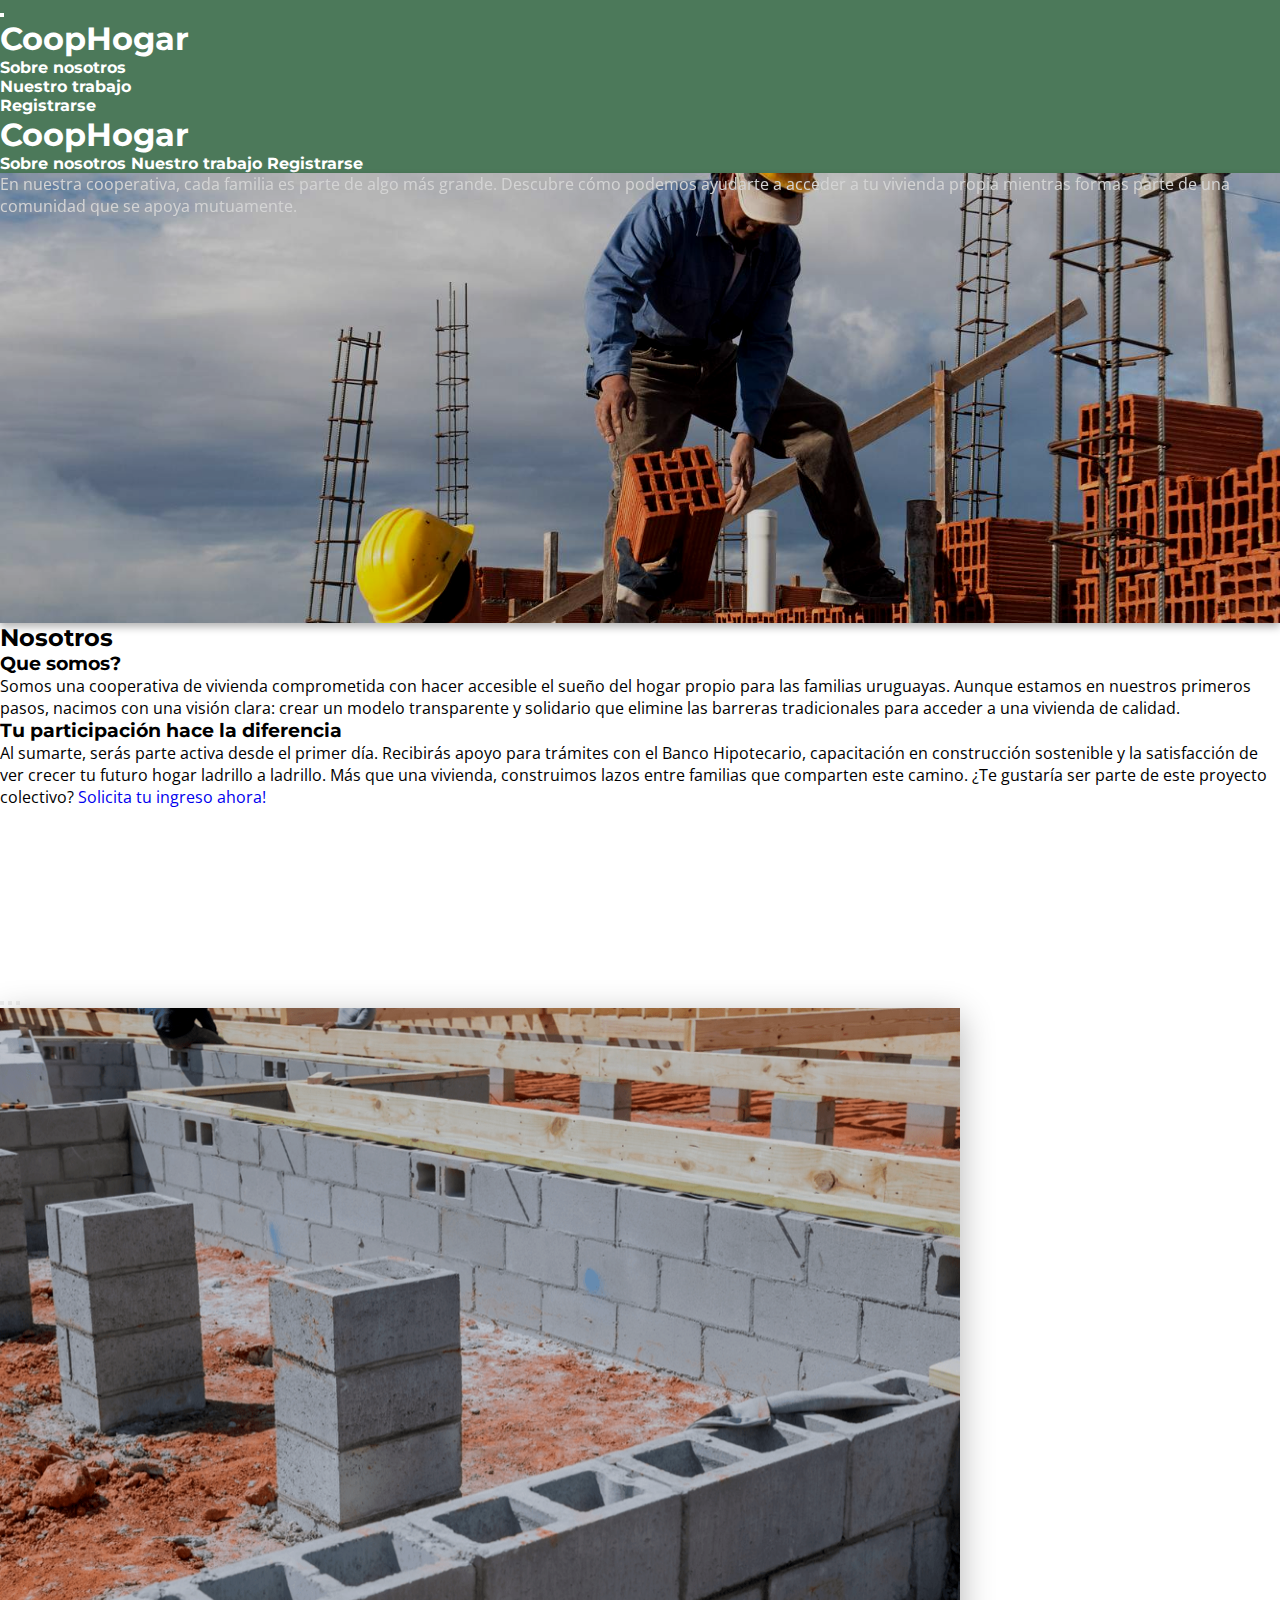
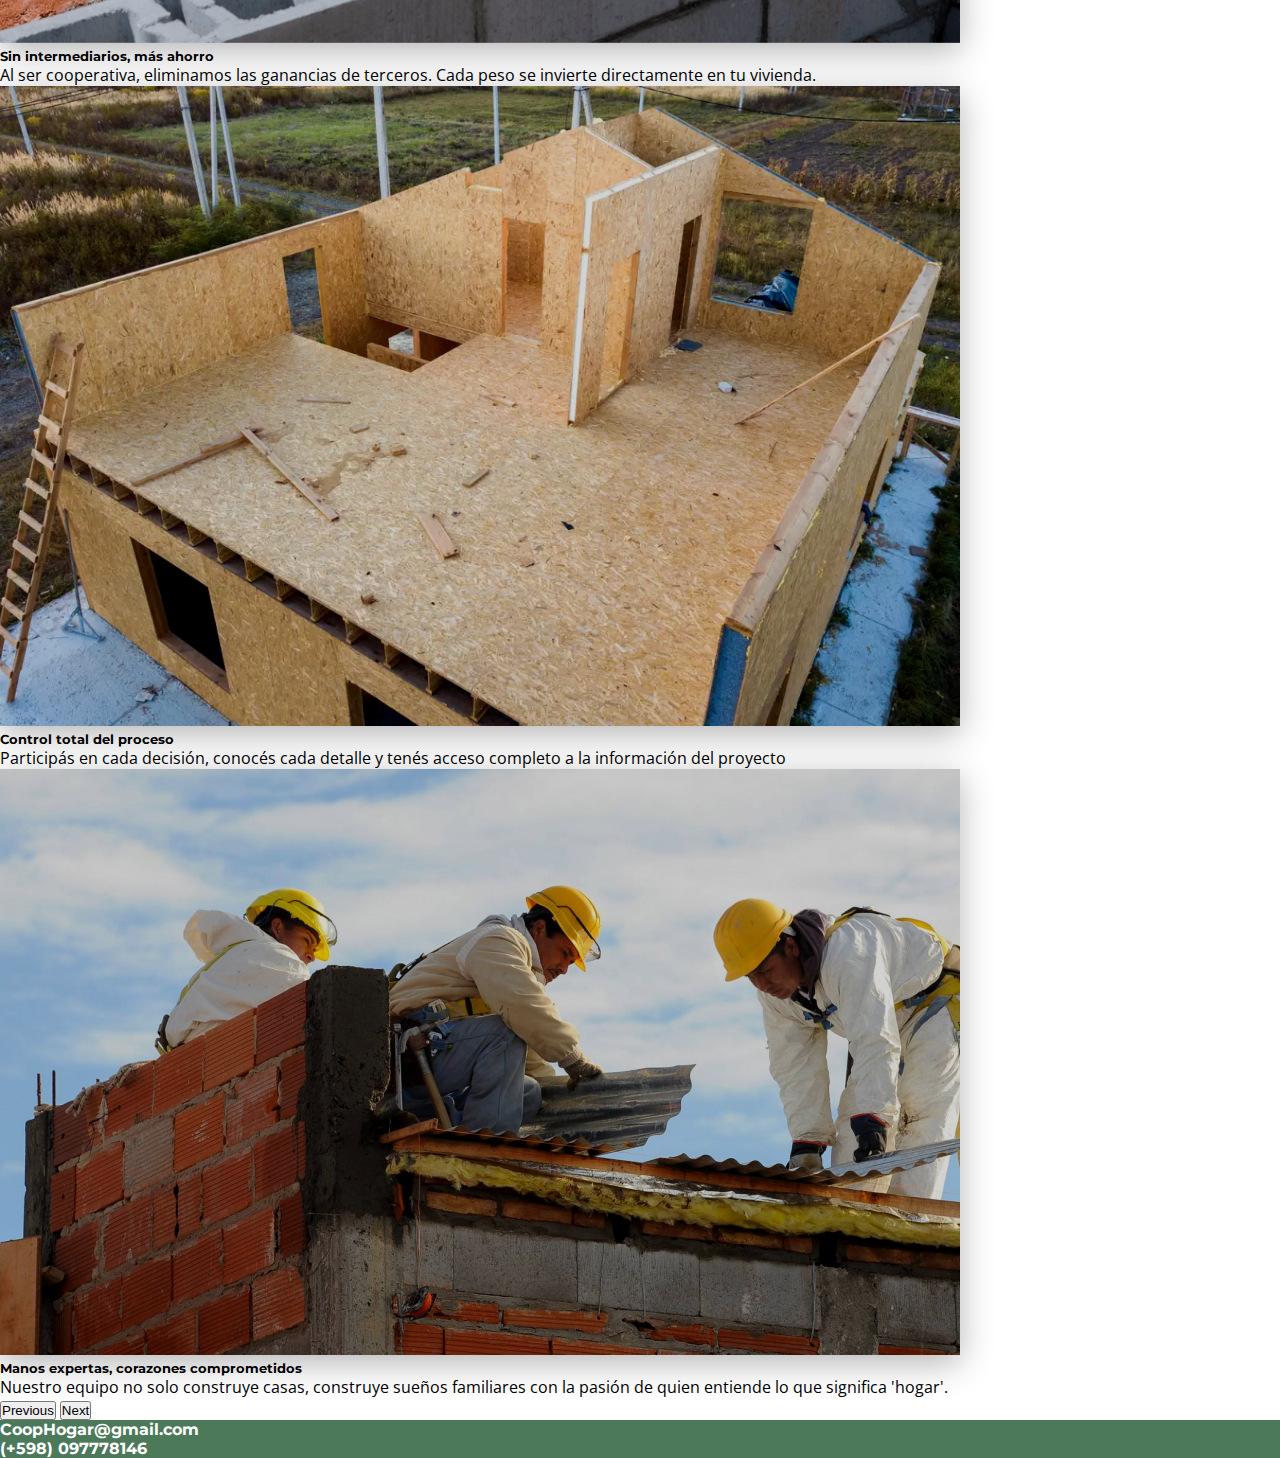
<file: LandingPage/index.html>
<!DOCTYPE html>
<html lang="en">

<head>
    <meta charset="UTF-8">
    <meta name="viewport" content="width=device-width, initial-scale=1.0">
    <link href="https://cdn.jsdelivr.net/npm/bootstrap@5.3.7/dist/css/bootstrap.min.css" rel="stylesheet"
        integrity="sha384-LN+7fdVzj6u52u30Kp6M/trliBMCMKTyK833zpbD+pXdCLuTusPj697FH4R/5mcr" crossorigin="anonymous">
    <link href="https://fonts.googleapis.com/css2?family=Montserrat:wght@500;700&family=Open+Sans:wght@400;600&display=swap" rel="stylesheet">
    <link rel='stylesheet' href='https://cdn-uicons.flaticon.com/3.0.0/uicons-regular-rounded/css/uicons-regular-rounded.css'>
    <link rel="stylesheet" href="estilos.css">
    <script src="logica.js"></script>
    <title>Landig Page</title>
</head>

<body>
    <script src="https://cdn.jsdelivr.net/npm/bootstrap@5.3.7/dist/js/bootstrap.bundle.min.js"
        integrity="sha384-ndDqU0Gzau9qJ1lfW4pNLlhNTkCfHzAVBReH9diLvGRem5+R9g2FzA8ZGN954O5Q"
        crossorigin="anonymous"></script>

    <header class="container-fluid p-3 bg-color-gren">
        <div class="row align-items-center justify-content-sm-between">
            <div class="col-12 d-md-none">
                <nav class="navbar">
                    <button class="navbar-toggler text-white borde-blanco align-self-start d-flex " type="button" data-bs-toggle="collapse" data-bs-target="#navbarNavDropdown" aria-controls="navbarNavDropdown" aria-expanded="false" aria-label="Toggle navigation">
                        <span class="navbar-toggler-icon text-white"></span>
                    </button>
                    <div class="align-self-end pe-4">
                        <a href="index.html">
                            <h1>CoopHogar</h1>
                        </a>
                    </div>
                    <div class="collapse navbar-collapse pt-4" id="navbarNavDropdown">
                        <ul class="navbar-nav">
                            <li class="nav-item">
                                <a class="nav-link  text-white" href="#nosotros"><i class="fi fi-rr-info p-2"></i>Sobre nosotros</a>
                            </li>
                            <li class="nav-item">
                                <a class="nav-link  text-white" href="#obras"><i class="fi fi-rr-build p-2"></i>Nuestro trabajo</a>
                            </li>
                            <li class="nav-item">
                                <a class="nav-link  text-white" href="registro.html"><i class="fi fi-rr-users-alt p-2"></i>Registrarse</a>
                            </li>
                        </ul>
                    </div>
                </nav>
            </div>
            <div class="col-7 col-md-4 text-center d-md-flex justify-content-start d-none d-sm-none ps-4">
                <a href="index.html">
                    <h1>CoopHogar</h1>
                </a>
            </div>
            <nav class="d-none d-md-flex col-6 col-md-8 justify-content-evenly align-items-center">
                <a href="#nosotros"><i class="fi fi-rr-info p-2"></i>Sobre nosotros</a>
                <a href="#obras"><i class="fi fi-rr-build p-2"></i>Nuestro trabajo</a>
                <a href="registro.html"><i class="fi fi-rr-users-alt p-2"></i>Registrarse</a>
            </nav>
        </div>
    </header>

    <section id="hero" class="text-center d-flex flex-column justify-content-center p-3">
        <p class="m-3 text-white" id="idTextoHero">
            En nuestra cooperativa, cada familia es parte de algo más grande. 
            Descubre cómo podemos ayudarte a acceder a tu vivienda propia mientras formas parte de una comunidad que se apoya mutuamente.
        </p>
    </section>

    <section class="container-fluid mt-5 mb-4" id="nosotros">
        <h2 class="text-center m-4">Nosotros</h2>
        <div class="row justify-content-center align-items-center gap-4">
            <article class="col-10 col-md-5 mt-5 mb-2">
                <h3>Que somos?</h3>
                <p>
                    Somos una cooperativa de vivienda comprometida con hacer accesible el sueño del hogar propio para las familias uruguayas. 
                    Aunque estamos en nuestros primeros pasos, nacimos con una visión clara: 
                    crear un modelo transparente y solidario que elimine las barreras tradicionales para acceder a una vivienda de calidad.
                </p>
            </article>
            <article class="col-10 col-md-5 mt-5 mb-3">
                <h3>Tu participación hace la diferencia</h3>
                <p>
                    Al sumarte, serás parte activa desde el primer día. 
                    Recibirás apoyo para trámites con el Banco Hipotecario, capacitación en construcción sostenible y la satisfacción de ver crecer tu futuro hogar ladrillo a ladrillo. 
                    Más que una vivienda, construimos lazos entre familias que comparten este camino. 
                    ¿Te gustaría ser parte de este proyecto colectivo? <a href="registro.html">Solicita tu ingreso ahora!</a>
                </p>
            </article>
        </div>
    </section>

    <section id="obras" class="d-xl-none">
        <div id="carouselExampleCaptions" class="carousel slide">
            <div class="carousel-indicators">
                <button type="button" data-bs-target="#carouselExampleCaptions" data-bs-slide-to="0" class="active" aria-current="true" aria-label="Slide 1"></button>
                <button type="button" data-bs-target="#carouselExampleCaptions" data-bs-slide-to="1" aria-label="Slide 2"></button>
                <button type="button" data-bs-target="#carouselExampleCaptions" data-bs-slide-to="2" aria-label="Slide 3"></button>
            </div>
            <div class="carousel-inner">
                <div class="carousel-item active">
                    <img src="img/materiales-de-construccion-adecuados-SP.png" class="d-block w-100" alt="img de obra">
                    <div class="carousel-caption d-none d-md-block">
                        <h5>Sin intermediarios, más ahorro</h5>
                        <p>Al ser cooperativa, eliminamos las ganancias de terceros. Cada peso se invierte directamente en tu vivienda.</p>
                    </div>
                </div>
                <div class="carousel-item">
                    <img src="img/obra1.webp" class="d-block w-100" alt="img de obra">
                    <div class="carousel-caption d-none d-md-block">
                        <h5>Control total del proceso</h5>
                        <p>Participás en cada decisión, conocés cada detalle y tenés acceso completo a la información del proyecto</p>
                    </div>
                </div>
                <div class="carousel-item">
                    <img src="img/obra2.jpg" class="d-block w-100" alt="img de obra">
                    <div class="carousel-caption d-none d-md-block">
                        <h5>Manos expertas, corazones comprometidos</h5>
                        <p>Nuestro equipo no solo construye casas, construye sueños familiares con la pasión de quien entiende lo que significa 'hogar'.</p>
                    </div>
                </div>
            </div>
            <button class="carousel-control-prev" type="button" data-bs-target="#carouselExampleCaptions" data-bs-slide="prev">
                <span class="carousel-control-prev-icon" aria-hidden="true"></span>
                <span class="visually-hidden">Previous</span>
            </button>
            <button class="carousel-control-next" type="button" data-bs-target="#carouselExampleCaptions" data-bs-slide="next">
                <span class="carousel-control-next-icon" aria-hidden="true"></span>
                <span class="visually-hidden">Next</span>
            </button>
        </div>
    </section>

    <footer class="d-flex flex-column flex-sm-row justify-content-evenly align-items-center p-2 bg-color-gren">
        <p>CoopHogar@gmail.com</p>
        <p>(+598) 097778146</p>
    </footer>

</body>
</html>
</file>
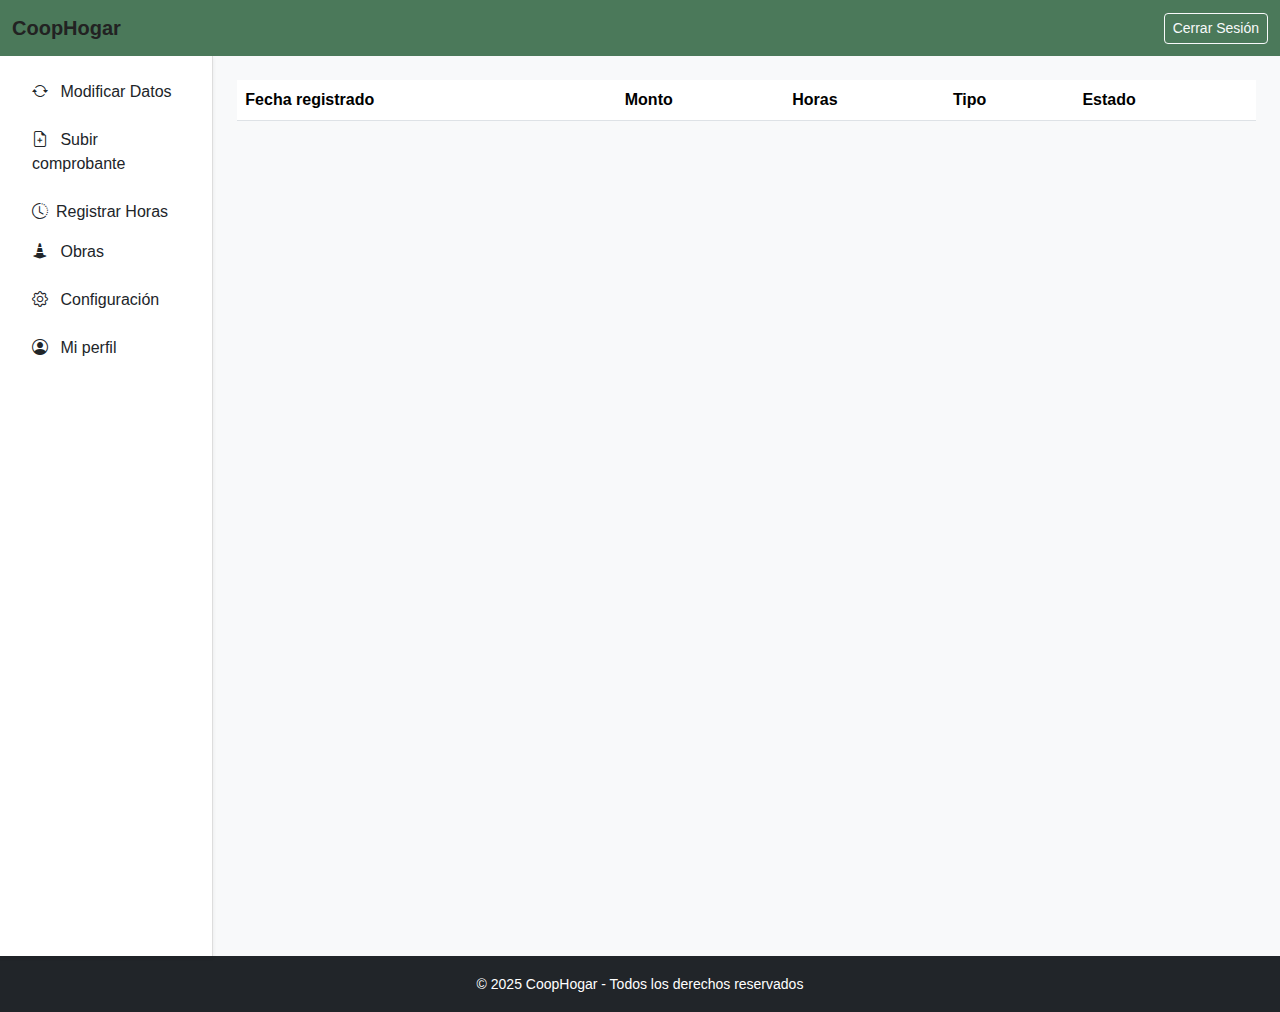
<file: UsuariosDeLaCooperativa/comprobantes.html>
<!DOCTYPE html>
<html lang="es">
<head>
    <meta charset="UTF-8">
    <meta name="viewport" content="width=device-width, initial-scale=1.0">
    <title>Inicio - CoopHogar</title>
    <link href="https://cdn.jsdelivr.net/npm/bootstrap@5.3.2/dist/css/bootstrap.min.css" rel="stylesheet">
    <link rel="stylesheet" href="https://cdn.jsdelivr.net/npm/bootstrap-icons@1.13.1/font/bootstrap-icons.min.css">
    <link rel="stylesheet" href="style.css">
</head>
<body class="bg-light">
    <nav class="navbar navbar-expand-lg nav-bg-color-green d-md-none text-light">
        <div class="container-fluid text-light">
            <a class="navbar-brand text-light" href="index.html">CoopHogar</a>
            <button class="navbar-toggler text-light" type="button" data-bs-toggle="collapse" data-bs-target="#navbarSupportedContent" aria-controls="navbarSupportedContent" aria-expanded="false" aria-label="Toggle navigation">
                <span class="navbar-toggler-icon text-light"></span>
            </button>
            <div class="collapse navbar-collapse" id="navbarSupportedContent">
                <ul class="navbar-nav me-auto mb-2 mb-lg-0">
                    <li class="nav-item"><a class="nav-link active text-light" href="profile.html"><i class="bi bi-person-circle me-2"></i>Mi perfil</a></li>
                    <li class="nav-item"><a class="nav-link active text-light" href="subirComprobante.html"><i class="bi bi-file-earmark-plus me-2"></i>Subir comprobante</a></li>
                    <li class="nav-item"><a class="nav-link active text-light" href="registroDeHoras.html"><i class="bi bi-clock-history me-2"></i>Registrar Horas</a></a></li>
                    <li class="nav-item"><a class="nav-link active text-light" href="modificardatos.html"><i class="bi bi-arrow-repeat me-2"></i>Modificar datos</a></a></li>
                    <li class="nav-item"><a class="nav-link active text-light" href="obras.html"><i class="bi bi-cone-striped me-2"></i>Obras</a></li>
                    <li class="nav-item"><a class="nav-link active text-light" href="configuracion.html"><i class="bi bi-gear me-2"></i>Configuracion</a></li>
                    <li class="nav-item"><a class="nav-link active text-light dropdown-item btn color-black btn-sm me-2" id="cerrar-sesion-navbar-sm">Cerrar Sesión</a></li>
                </ul>
            </div>
        </div>
    </nav>
    <nav class="navbar navbar-expand-lg navbar-dark bg-primary d-none d-md-block">
        <div class="container-fluid">
            <a class="navbar-brand fw-bold" href="index.html">CoopHogar</a>
            <div>
                <a id="cerrar-sesion-navbar-lg" class="btn btn-outline-light btn-sm">Cerrar Sesión</a>
            </div>
        </div>
    </nav>
    <div class="container-fluid">
        <div class="row">
            <aside class="d-none d-md-block col-md-3 col-lg-2 bg-white shadow-sm p-3 min-vh-100">
                <ul class="nav flex-column">
                    <li class="nav-item mb-2">
                        <a class="nav-link text-dark" href="modificardatos.html"><i class="bi bi-arrow-repeat me-2"></i> Modificar Datos</a>
                    </li>
                    <li class="nav-item mb-2">
                        <a class="nav-link text-dark" href="subirComprobante.html"><i class="bi bi-file-earmark-plus me-2"></i> Subir comprobante</a>
                    </li class="nav-item mb-2">
                        <a class="nav-link text-dark" href="registroDeHoras.html"><i class="bi bi-clock-history me-2"></i>Registrar Horas</a>
                    </li>
                    <li class="nav-item mb-2">
                        <a class="nav-link text-dark" href="obras.html"><i class="bi bi-cone-striped me-2"></i> Obras</a>
                    </li>
                    <li class="nav-item mb-2">
                        <a class="nav-link text-dark" href="configuracion.html"><i class="bi bi-gear me-2"></i> Configuración</a>
                    </li>
                    <li class="nav-item mb-2">
                        <a class="nav-link text-dark" href="profile.html"><i class="bi bi-person-circle me-2"></i> Mi perfil</a>
                    </li>
                </ul>
                </ul>
            </aside>

            <main class="col-10 col-md-9 col-lg-10 p-4">
                <section>
                    <table class="table table-striped">
                        <thead>
                            <tr>
                                <th scope="col">Fecha registrado</th>
                                <th scope="col">Monto</th>
                                <th scope="col">Horas</th>
                                <th scope="col">Tipo</th>
                                <th scope="col">Estado</th>
                            </tr>
                        </thead>
                        <tbody id="myComprobantes"></tbody>
                        </table>
                </section>
            </main>
        </div>
    </div>
    
    <footer class="bg-dark text-white text-center p-3 mt-auto">
        <small>© 2025 CoopHogar - Todos los derechos reservados</small>
    </footer>

    <script src="https://ajax.googleapis.com/ajax/libs/jquery/3.7.0/jquery.min.js"></script>
    <script src="https://cdn.jsdelivr.net/npm/bootstrap@5.3.2/dist/js/bootstrap.bundle.min.js"></script>
    <script src="validacion.js"></script>
    <script src="logout.js"></script>
</body>
</html>
</file>
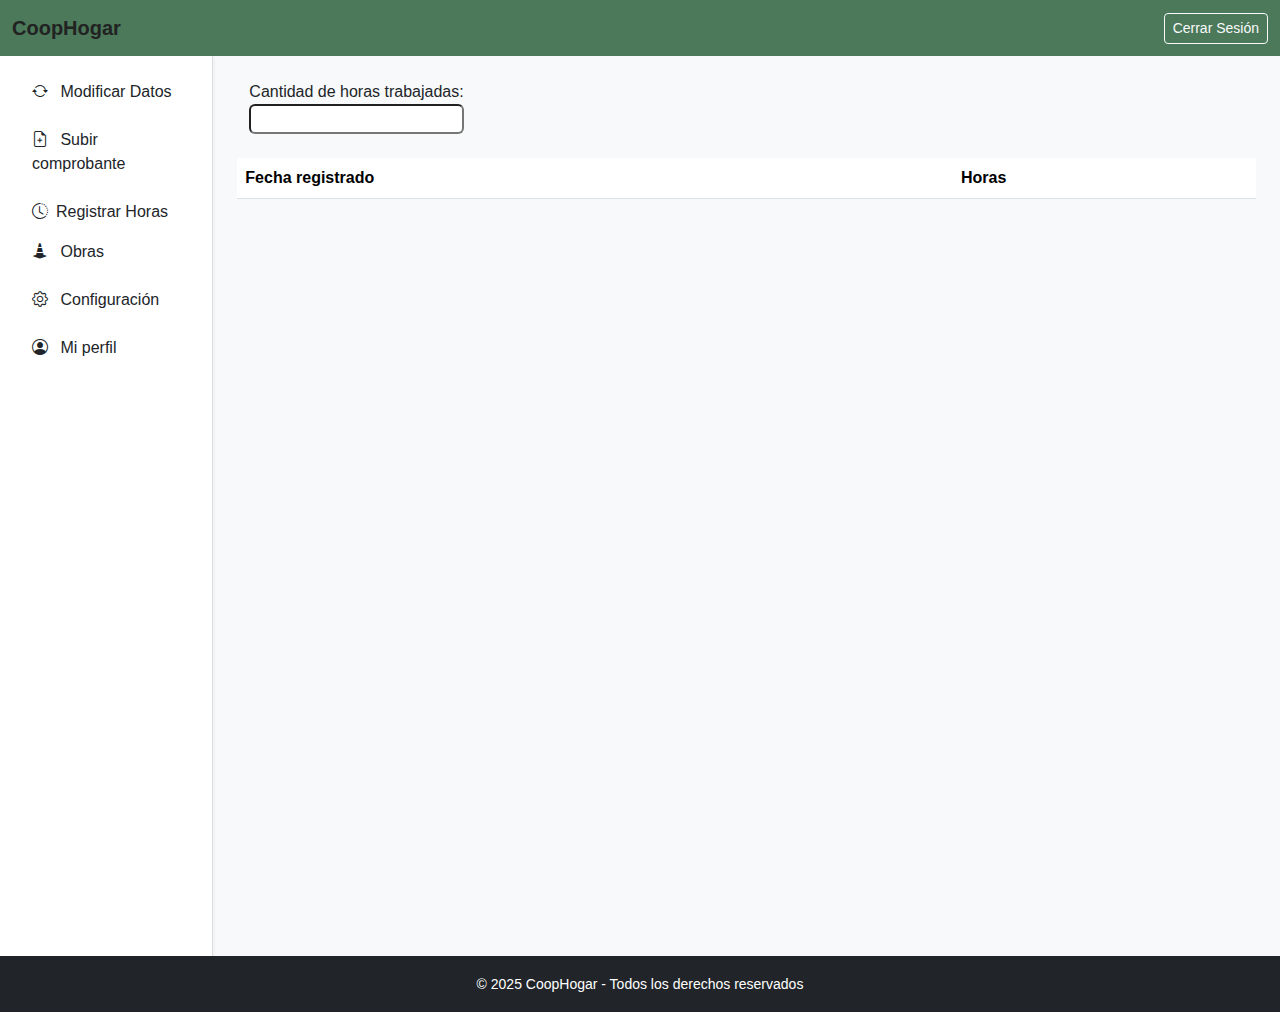
<file: UsuariosDeLaCooperativa/horas.html>
<!DOCTYPE html>
<html lang="es">
<head>
    <meta charset="UTF-8">
    <meta name="viewport" content="width=device-width, initial-scale=1.0">
    <title>Horas - CoopHogar</title>
        <script src="pretema.js"></script>
    <link href="https://cdn.jsdelivr.net/npm/bootstrap@5.3.2/dist/css/bootstrap.min.css" rel="stylesheet">
    <link rel="stylesheet" href="https://cdn.jsdelivr.net/npm/bootstrap-icons@1.13.1/font/bootstrap-icons.min.css">
    <link rel="stylesheet" href="style.css">
</head>
<body class="bg-light">
    <nav class="navbar navbar-expand-lg nav-bg-color-green d-md-none text-light">
        <div class="container-fluid text-light">
            <a class="navbar-brand text-light" href="index.html">CoopHogar</a>
            <button class="navbar-toggler text-light" type="button" data-bs-toggle="collapse" data-bs-target="#navbarSupportedContent" aria-controls="navbarSupportedContent" aria-expanded="false" aria-label="Toggle navigation">
                <span class="navbar-toggler-icon text-light"></span>
            </button>
            <div class="collapse navbar-collapse" id="navbarSupportedContent">
                <ul class="navbar-nav me-auto mb-2 mb-lg-0">
                    <li class="nav-item"><a class="nav-link active text-light" href="profile.html"><i class="bi bi-person-circle me-2"></i>Mi perfil</a></li>
                    <li class="nav-item"><a class="nav-link active text-light" href="subirComprobante.html"><i class="bi bi-file-earmark-plus me-2"></i>Subir comprobante</a></li>
                    <li class="nav-item"><a class="nav-link active text-light" href="registroDeHoras.html"><i class="bi bi-clock-history me-2"></i>Registrar Horas</a></a></li>
                    <li class="nav-item"><a class="nav-link active text-light" href="modificardatos.html"><i class="bi bi-arrow-repeat me-2"></i>Modificar datos</a></a></li>
                    <li class="nav-item"><a class="nav-link active text-light" href="obras.html"><i class="bi bi-cone-striped me-2"></i>Obras</a></li>
                    <li class="nav-item"><a class="nav-link active text-light" href="configuracion.html"><i class="bi bi-gear me-2"></i>Configuracion</a></li>
                    <li class="nav-item"><a class="nav-link active text-light dropdown-item btn color-black btn-sm me-2" id="cerrar-sesion-navbar-sm">Cerrar Sesión</a></li>
                </ul>
            </div>
        </div>
    </nav>
    <nav class="navbar navbar-expand-lg navbar-dark bg-primary d-none d-md-block">
        <div class="container-fluid">
            <a class="navbar-brand fw-bold" href="index.html">CoopHogar</a>
            <div>
                <a id="cerrar-sesion-navbar-lg" class="btn btn-outline-light btn-sm">Cerrar Sesión</a>
            </div>
        </div>
    </nav>
    <div class="container-fluid">
        <div class="row">
            <aside class="d-none d-md-block col-md-3 col-lg-2 bg-white shadow-sm p-3 min-vh-100">
                <ul class="nav flex-column">
                    <li class="nav-item mb-2">
                        <a class="nav-link text-dark" href="modificardatos.html"><i class="bi bi-arrow-repeat me-2"></i> Modificar Datos</a>
                    </li>
                    <li class="nav-item mb-2">
                        <a class="nav-link text-dark" href="subirComprobante.html"><i class="bi bi-file-earmark-plus me-2"></i> Subir comprobante</a>
                    </li class="nav-item mb-2">
                        <a class="nav-link text-dark" href="registroDeHoras.html"><i class="bi bi-clock-history me-2"></i>Registrar Horas</a>
                    </li>
                    <li class="nav-item mb-2">
                        <a class="nav-link text-dark" href="obras.html"><i class="bi bi-cone-striped me-2"></i> Obras</a>
                    </li>
                    <li class="nav-item mb-2">
                        <a class="nav-link text-dark" href="configuracion.html"><i class="bi bi-gear me-2"></i> Configuración</a>
                    </li>
                    <li class="nav-item mb-2">
                        <a class="nav-link text-dark" href="profile.html"><i class="bi bi-person-circle me-2"></i> Mi perfil</a>
                    </li>
                </ul>
                </ul>
            </aside>

            <main class="col-8 col-md-9 col-lg-10 p-4 mb-4">
                <section class="container-fluid">
                    <div class="row gap-4">
                        <article class="col-8 col-md-6 col-lg-4">
                            <label for="cantHoras">Cantidad de horas trabajadas:</label>
                            <input class="rounded" type="number" name="cantHoras" id="cantHoras">
                        </article>
                        <table class="table table-striped col-8 col-md-6 col-lg-4">
                            <thead>
                                <tr>
                                    <th scope="col">Fecha registrado</th>
                                    <th scope="col">Horas</th>
                                </tr>
                            </thead>
                            <tbody id="myHours"></tbody>
                        </table>
                    </div>
                </section>
            </main>
        </div>
    </div>
    
    <footer class="bg-dark text-white text-center p-3 mt-auto">
        <small>© 2025 CoopHogar - Todos los derechos reservados</small>
    </footer>

    <script src="https://ajax.googleapis.com/ajax/libs/jquery/3.7.0/jquery.min.js"></script>
    <script src="https://cdn.jsdelivr.net/npm/bootstrap@5.3.2/dist/js/bootstrap.bundle.min.js"></script>
    <script src="tema.js"></script>
    <script src="logout.js"></script>
</body>
</html>
</file>
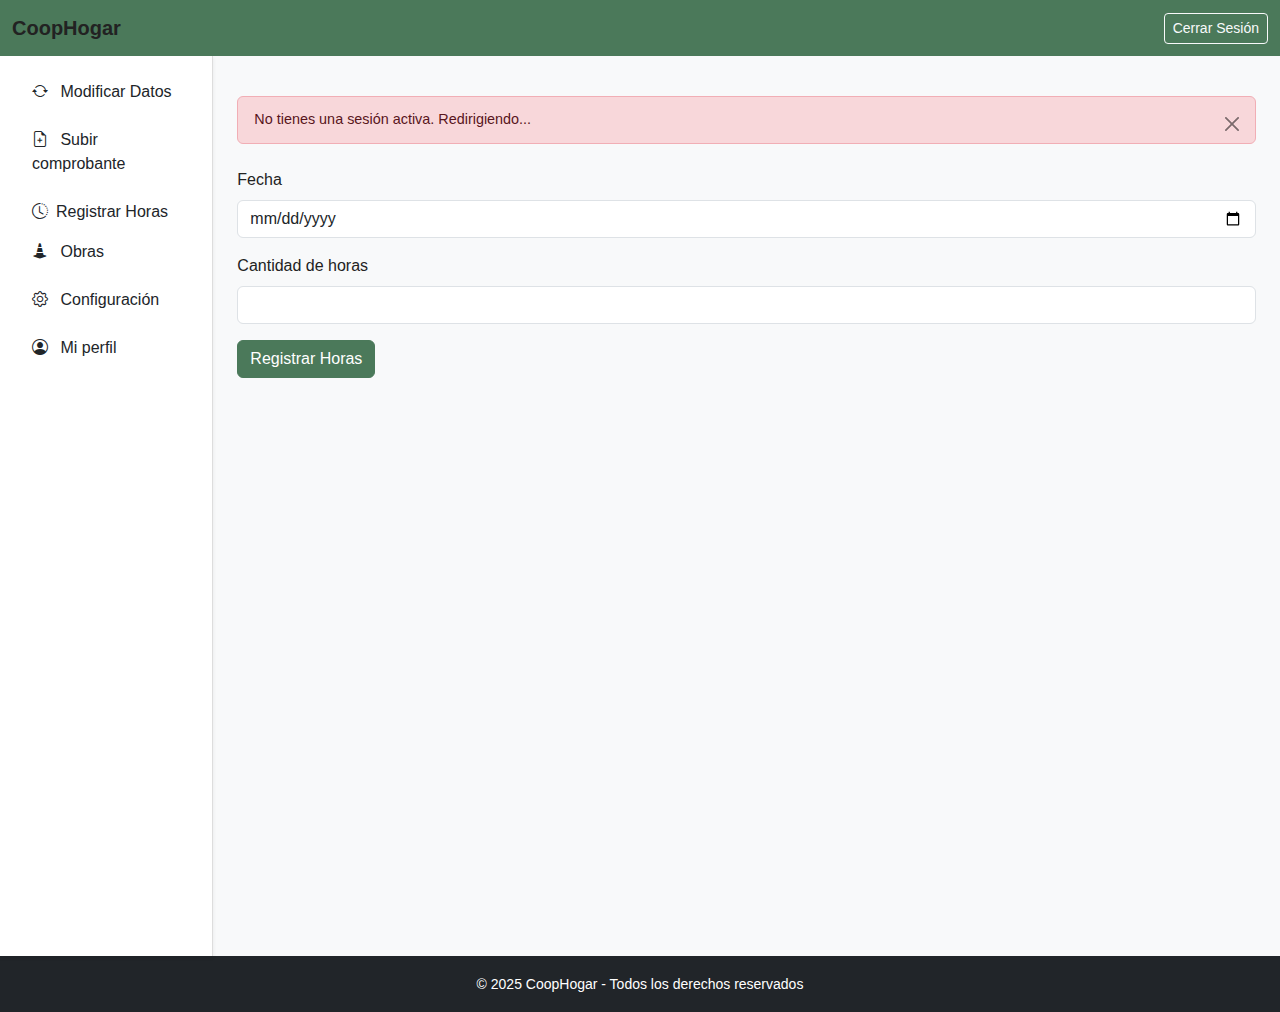
<file: UsuariosDeLaCooperativa/registroDeHoras.html>
<!DOCTYPE html>
<html lang="es">
<head>
    <meta charset="UTF-8">
    <meta name="viewport" content="width=device-width, initial-scale=1.0">
    <title>Registro de Horas - CoopHogar</title>
    <script src="pretema.js"></script>
    <link href="https://cdn.jsdelivr.net/npm/bootstrap@5.3.2/dist/css/bootstrap.min.css" rel="stylesheet">
    <link rel="stylesheet" href="https://cdn.jsdelivr.net/npm/bootstrap-icons@1.13.1/font/bootstrap-icons.min.css">
    <link rel="stylesheet" href="style.css">
</head>
<body class="bg-light">

    <nav class="navbar navbar-expand-lg nav-bg-color-green d-md-none text-light">
        <div class="container-fluid text-light">
            <a class="navbar-brand text-light" href="index.html">CoopHogar</a>
            <button class="navbar-toggler text-light" type="button" data-bs-toggle="collapse" data-bs-target="#navbarSupportedContent" aria-controls="navbarSupportedContent" aria-expanded="false" aria-label="Toggle navigation">
                <span class="navbar-toggler-icon text-light"></span>
            </button>
            <div class="collapse navbar-collapse" id="navbarSupportedContent">
                <ul class="navbar-nav me-auto mb-2 mb-lg-0">
                    <li class="nav-item"><a class="nav-link active text-light" href="profile.html"><i class="bi bi-person-circle me-2"></i>Mi perfil</a></li>
                    <li class="nav-item"><a class="nav-link active text-light" href="subirComprobante.html"><i class="bi bi-file-earmark-plus me-2"></i>Subir comprobante</a></li>
                    <li class="nav-item"><a class="nav-link active text-light" href="registroDeHoras.html"><i class="bi bi-clock-history me-2"></i>Registrar Horas</a></a></li>
                    <li class="nav-item"><a class="nav-link active text-light" href="modificardatos.html"><i class="bi bi-arrow-repeat me-2"></i>Modificar datos</a></a></li>
                    <li class="nav-item"><a class="nav-link active text-light" href="obras.html"><i class="bi bi-cone-striped me-2"></i>Obras</a></li>
                    <li class="nav-item"><a class="nav-link active text-light" href="configuracion.html"><i class="bi bi-gear me-2"></i>Configuracion</a></li>
                    <li class="nav-item"><a class="nav-link active text-light dropdown-item btn color-black btn-sm me-2" id="cerrar-sesion-navbar-sm">Cerrar Sesión</a></li>
                </ul>
            </div>
        </div>
    </nav>

    <nav class="navbar navbar-expand-lg navbar-dark bg-primary d-none d-md-block">
        <div class="container-fluid">
            <a class="navbar-brand fw-bold" href="index.html">CoopHogar</a>
            <div>
                <a id="cerrar-sesion-navbar-lg" class="btn btn-outline-light btn-sm">Cerrar Sesión</a>
            </div>
        </div>
    </nav>
    <div class="container-fluid">
        <div class="row">
            <aside class="d-none d-md-block col-md-3 col-lg-2 bg-white shadow-sm p-3 min-vh-100">
                <ul class="nav flex-column">
                    <li class="nav-item mb-2">
                        <a class="nav-link text-dark" href="modificardatos.html"><i class="bi bi-arrow-repeat me-2"></i> Modificar Datos</a>
                    </li>
                    <li class="nav-item mb-2">
                        <a class="nav-link text-dark" href="subirComprobante.html"><i class="bi bi-file-earmark-plus me-2"></i> Subir comprobante</a>
                    </li class="nav-item mb-2">
                        <a class="nav-link text-dark" href="registroDeHoras.html"><i class="bi bi-clock-history me-2"></i>Registrar Horas</a>
                    </li>
                    <li class="nav-item mb-2">
                        <a class="nav-link text-dark" href="obras.html"><i class="bi bi-cone-striped me-2"></i> Obras</a>
                    </li>
                    <li class="nav-item mb-2">
                        <a class="nav-link text-dark" href="configuracion.html"><i class="bi bi-gear me-2"></i> Configuración</a>
                    </li>
                    <li class="nav-item mb-2">
                        <a class="nav-link text-dark" href="profile.html"><i class="bi bi-person-circle me-2"></i> Mi perfil</a>
                    </li>
                </ul>
                </ul>
            </aside>

            <main class="col-md-9 col-lg-10 p-4">
                <h1 id="bienvenido" class="fw-bold"></h1>

                <div id="error" class="alert alert-danger alert-dismissible fade show mt-3 d-none" role="alert">
                    <span id="error-msg">Error inesperado</span>
                    <button type="button" class="btn-close" data-bs-dismiss="alert" aria-label="Cerrar"></button>
                </div>
                <div id="success" class="alert alert-success alert-dismissible fade show mt-3 d-none" role="alert">
                    <span id="success-msg">Registro exitoso</span>
                    <button type="button" class="btn-close" data-bs-dismiss="alert" aria-label="Cerrar"></button>
                </div>

                <form id="registroHorasForm" class="mt-4">
                    <div class="mb-3">
                        <label for="fecha" class="form-label">Fecha</label>
                        <input type="date" id="fecha" class="form-control" required>
                    </div>

                    <div class="mb-3">
                        <label for="horas" class="form-label">Cantidad de horas</label>
                        <input type="number" id="horas" class="form-control" min="0" max="24" required>
                    </div>

                    <button type="submit" class="btn btn-primary">Registrar Horas</button>
                </form>
            </main>
        </div>
    </div>

    <footer class="bg-dark text-white text-center p-3 mt-auto">
        <small>© 2025 CoopHogar - Todos los derechos reservados</small>
    </footer>

    <script src="https://ajax.googleapis.com/ajax/libs/jquery/3.7.0/jquery.min.js"></script>
    <script src="https://cdn.jsdelivr.net/npm/bootstrap@5.3.2/dist/js/bootstrap.bundle.min.js"></script>
    <script src="validacion.js"></script>
    <script src="registroHoras.js"></script>
    <script src="tema.js"></script>
    <script src="logout.js"></script>
</body>
</html>
</file>
<file: LandingPage/estilos.css>
*{
    margin: 0;
    padding: 0;
    box-sizing: border-box;
    --gren: #4C795A;
    --darkGrenn: #335c40;
    --secundario: #B5B4C2;
}

html{
    scroll-behavior: smooth;
}

body {
    font-family: 'Open Sans', sans-serif;
    font-weight: 400;
}

h1, h2, h3, h4, h5, h6, header, footer{
    font-family: 'Montserrat', sans-serif;
    font-weight: 700;
}

.bg-color-gren{
    background-color: var(--gren);
}

.centrado {
    width: 80%;
    margin: 0 auto;
}

.borde-blanco{
    border: 2px solid white;
}

.bg-color-darkGren{
    background-color: var(--darkGrenn);
}

img{
    width: 75%;
    height: auto;
    background-color: black;
}

#hero{
    background-image: url("img/Construccion.jpg");
    background-position: center;
    background-size: cover;
    height: 50vh;
    color: rgb(238, 237, 237);
    text-shadow: 1px 1px 3px rgba(0, 0, 0, 0.8);
    box-shadow: 0 4px 8px rgba(0, 0, 0, 0.3);
        filter: brightness(0.8) contrast(1.1);
}

#solicitudRegistro{
    min-height: 85vh; 
}

#solicitudRegistro button:hover{
    background-color: var(--gren);

}

#nosotros{
    min-height: 40.3vh; 
}

#obras img{
    filter: brightness(0.8) contrast(1.1);
    box-shadow: 
        inset 0 0 100px rgba(0, 0, 0, 0.6),
        0 8px 32px rgba(0, 0, 0, 0.3);
    height: 40%;
}

#idTextoHero{
    text-shadow: none;
    color: white;
}


a{
    text-decoration: none;
}

header a{
    color: white;
}

header a:hover{
    color: var(--secundario);
}

footer{
    color: white;
}
</file>
<file: UsuariosDeLaCooperativa/style.css>
body {
    font-family: Arial, Helvetica, sans-serif;
    margin: 0;
    overflow: hidden;
}

.card {
    border: none;
    background: #FAFAFA;
}

h1 {
    font-size: 1.8rem;
    font-weight: bold;
    color: #333;
}

#boton {
    font-weight: bold;
}

#boton:hover {
    background-color: #333;
}

.alert {
    font-size: 0.9rem;
    padding: 0.75rem 1rem;
}

aside {
    border-right: 1px solid #ddd;
}

footer {
    position: static;
    bottom: 0;
    width: 100%;
}

.card.shadow-lg.p-4.rounded-4 {
    max-width: 400px;
    width: 100%;
}

.navbar.navbar-expand-lg.navbar-dark.bg-primary {
    background-color: #4B795A !important;
    font-weight: bold;
    font-family: 'Montserrat', Arial, Helvetica, sans-serif;
    font-weight: 600;
}

.nav-bg-color-green{
    background-color: #4B795A;
}

.btn.btn-primary {
    background-color: #4B795A;
    border-color: #4B795A;
}

.btn.btn-primary:hover {
    background-color: #3e6b4f;
    border-color: #3e6b4f;
}

#background-carousel {
    position: fixed;
    top: 0;
    left: 0;
    width: 100%;
    height: 100%;
    z-index: -1;
    overflow: hidden;
}

.carousel-image {
    position: absolute;
    width: 100%;
    height: 100%;
    background-size: cover;
    background-position: center;
    opacity: 0;
    transition: opacity 2s ease-in-out;
}

.carousel-image.active {
    opacity: 1;
}

.noticia {
    background-color: #fff;
    border-radius: 20px;
    box-shadow: 0 4px 10px rgba(0,0,0,0.1);
    overflow: hidden;
    transition: transform 0.3s ease;
}

.noticia:hover {
    transform: scale(1.02);
}

.noticia img {
    width: 100%;
    height: 180px;
    object-fit: cover;
}

.noticia .contenido {
    padding: 15px;
}

.noticia .contenido h5 {
    font-weight: bold;
    color: #333;
    margin-bottom: 10px;
}

.noticia .contenido p {
    color: #555;
    font-size: 0.95rem;
    margin-bottom: 0;
}

.novedades-scroll {
    display: flex;
    flex-direction: column;
    gap: 30px;
    max-height: 70vh;
    overflow-y: auto;
    scroll-behavior: smooth;
    padding-right: 10px;
}

.novedades-scroll::-webkit-scrollbar {
    width: 8px;
}

.novedades-scroll::-webkit-scrollbar-thumb {
    background-color: #ccc;
    border-radius: 10px;
}

.noticia {
    background-color: #fff;
    border-radius: 20px;
    box-shadow: 0 4px 10px rgba(0,0,0,0.1);
    overflow: hidden;
    transition: transform 0.3s ease;
    min-height: 450px;
    display: flex;
    flex-direction: column;
}

.noticia:hover {
    transform: scale(1.01);
}

.noticia img {
    width: 100%;
    height: 250px;
    object-fit: cover;
}

.noticia .contenido {
    flex: 1;
    padding: 20px;
    display: flex;
    flex-direction: column;
    justify-content: space-between;
}

.noticia .contenido h5 {
    font-weight: bold;
    color: #333;
    margin-bottom: 10px;
}

.noticia .contenido p {
    color: #555;
    font-size: 1rem;
}

.modo-oscuro {
    background-color: #121212 !important;
    color: #e0e0e0 !important;
}

.modo-oscuro .navbar.navbar-expand-lg.navbar-dark.bg-primary {
    background-color: #2e4b3a !important;
}

.modo-oscuro aside {
    background-color: #1e1e1e !important;
    border-color: #333 !important;
}

.modo-oscuro .nav-link {
    color: #ccc !important;
}

.modo-oscuro .nav-link.fw-bold {
    color: #fff !important;
}

.modo-oscuro main {
    background-color: #121212 !important;
}

.modo-oscuro .card,
.modo-oscuro .configuracion-card {
    background-color: #1e1e1e !important;
    color: #e0e0e0 !important;
    box-shadow: 0 4px 12px rgba(0, 0, 0, 0.6) !important;
}

.modo-oscuro .btn.btn-primary {
    background-color: #3a5e47 !important;
    border-color: #3a5e47 !important;
}

.modo-oscuro .btn.btn-primary:hover {
    background-color: #324d3c !important;
}

.modo-oscuro footer {
    background-color: #000 !important;
    color: #aaa !important;
}

.modo-oscuro .alert {
    background-color: #2c2c2c !important;
    border-color: #444 !important;
    color: #f0f0f0 !important;
}

h1.fw-bold {
    color: #222;
    transition: color 0.3s ease;
}

.fw-bold {
    color: #222;
    transition: color 0.3s ease;
}


html.modo-oscuro h1.fw-bold,
html.modo-oscuro .fw-bold {
    color: #ffffff;
}

h1.fw-bold,
.fw-bold,
.form-label {
    color: #222;
    transition: color 0.3s ease;
}

html.modo-oscuro h1.fw-bold,
html.modo-oscuro .fw-bold,
html.modo-oscuro .form-label {
    color: #ffffff;
}
</file>
